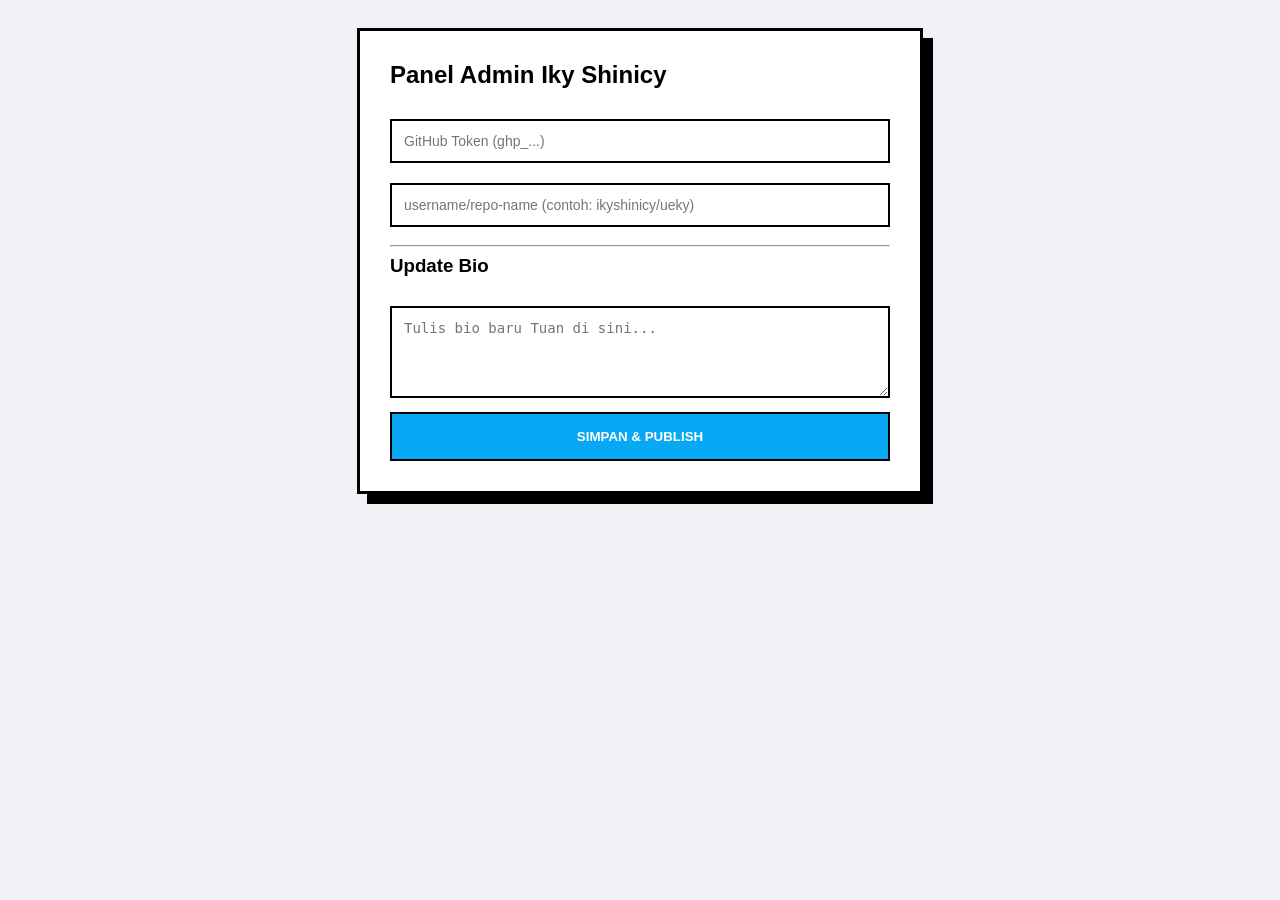
<file: admin.html>
<!DOCTYPE html>
<html lang="id">
<head>
    <meta charset="UTF-8">
    <meta name="viewport" content="width=device-width, initial-scale=1.0">
    <title>Admin - Tuan Iky</title>
    <style>
        body { font-family: 'Segoe UI', Tahoma, Geneva, Verdana, sans-serif; padding: 20px; background: #f0f2f5; }
        .box { max-width: 500px; margin: auto; background: white; padding: 30px; border: 3px solid #000; box-shadow: 10px 10px 0px #000; }
        h2, h3 { margin-top: 0; }
        input, textarea { width: 100%; margin: 10px 0; padding: 12px; border: 2px solid #000; box-sizing: border-box; font-size: 14px; }
        button { background: #08A8F5; color: white; padding: 15px; width: 100%; border: 2px solid #000; font-weight: bold; cursor: pointer; transition: 0.2s; }
        button:hover { background: #0081bd; transform: translate(-2px, -2px); box-shadow: 4px 4px 0px #000; }
        button:active { transform: translate(0,0); box-shadow: none; }
        #status { margin-top: 15px; font-weight: bold; padding: 10px; border-radius: 4px; display: none; }
    </style>
</head>
<body>
    <div class="box">
        <h2>Panel Admin Iky Shinicy</h2>
        <input type="password" id="token" placeholder="GitHub Token (ghp_...)">
        <input type="text" id="repo" placeholder="username/repo-name (contoh: ikyshinicy/ueky)">
        <hr>
        <h3>Update Bio</h3>
        <textarea id="new-bio" rows="4" placeholder="Tulis bio baru Tuan di sini..."></textarea>
        <button onclick="updateWebsite()">SIMPAN & PUBLISH</button>
        <div id="status"></div>
    </div>

    <script>
        function showStatus(msg, isError = false) {
            const status = document.getElementById('status');
            status.style.display = "block";
            status.style.backgroundColor = isError ? "#ffebee" : "#e8f5e9";
            status.style.color = isError ? "#c62828" : "#2e7d32";
            status.innerText = msg;
        }

        async function updateWebsite() {
            const token = document.getElementById('token').value.trim();
            const repo = document.getElementById('repo').value.trim();
            const bio = document.getElementById('new-bio').value;

            if (!token || !repo || !bio) {
                showStatus("Mohon isi semua kolom, Tuan Iky!", true);
                return;
            }

            showStatus("Sedang memproses...");

            try {
                const url = `https://api.github.com/repos/${repo}/contents/data.json`;
                
                // 1. Ambil data dengan Header Authorization agar bisa akses repo private & rate limit lebih tinggi
                const getRes = await fetch(url, {
                    headers: { 'Authorization': `token ${token}` }
                });

                if (!getRes.ok) {
                    throw new Error("File 'data.json' tidak ditemukan atau Token salah.");
                }

                const fileData = await getRes.json();

                // 2. Decode Base64 dengan aman (mendukung karakter spesial/UTF-8)
                let contentString = decodeURIComponent(escape(atob(fileData.content)));
                let content = JSON.parse(contentString);

                // Pastikan struktur profile.bio ada
                if (!content.profile) content.profile = {};
                content.profile.bio = bio;

                // 3. Encode kembali ke Base64 (UTF-8 safe)
                const updatedContent = btoa(unescape(encodeURIComponent(JSON.stringify(content, null, 2))));

                // 4. Push kembali ke GitHub
                const putRes = await fetch(url, {
                    method: 'PUT',
                    headers: { 
                        'Authorization': `token ${token}`, 
                        'Content-Type': 'application/json' 
                    },
                    body: JSON.stringify({
                        message: "Update bio via Admin Panel",
                        content: updatedContent,
                        sha: fileData.sha
                    })
                });

                if (putRes.ok) {
                    showStatus("BERHASIL! Perubahan akan tampil dalam beberapa saat.");
                } else {
                    const errorData = await putRes.json();
                    throw new Error(errorData.message || "Gagal saat upload.");
                }
            } catch (e) {
                showStatus("Error: " + e.message, true);
                console.error(e);
            }
        }
    </script>
</body>
</html>
</file>
